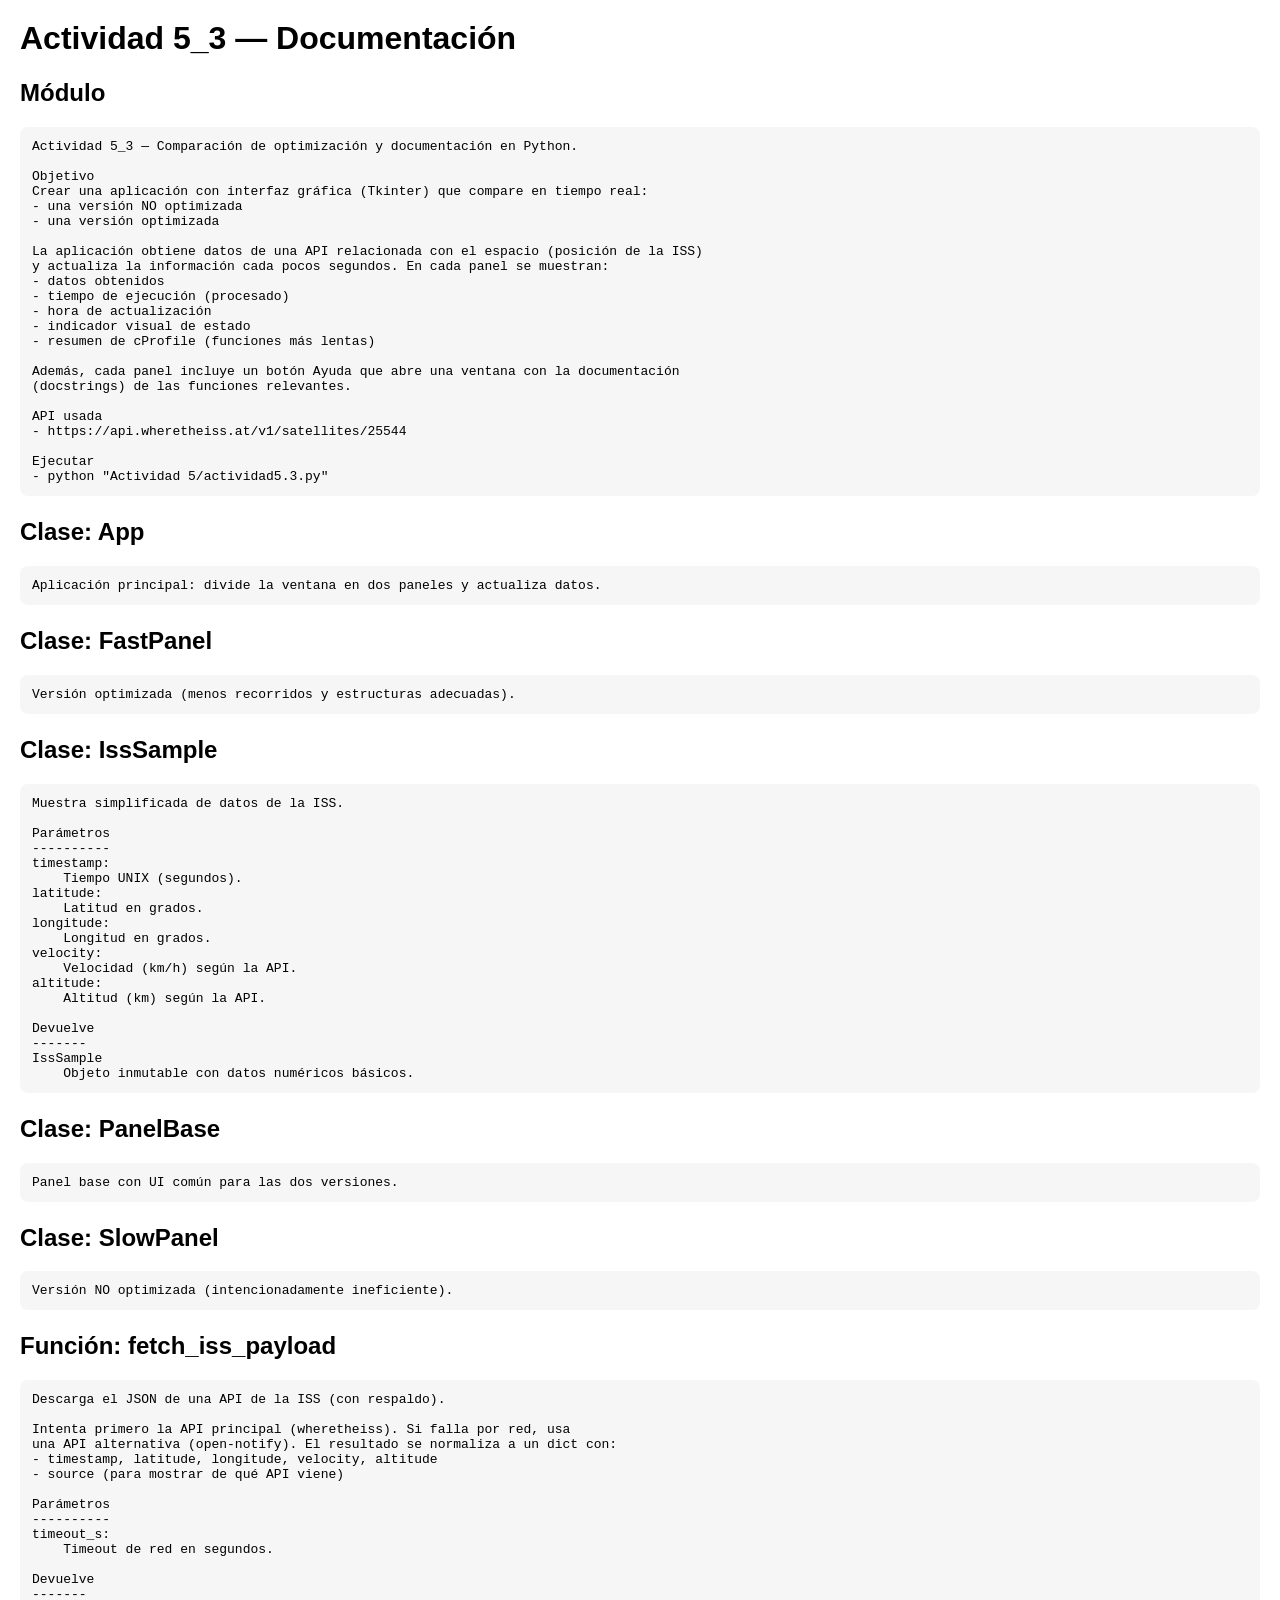
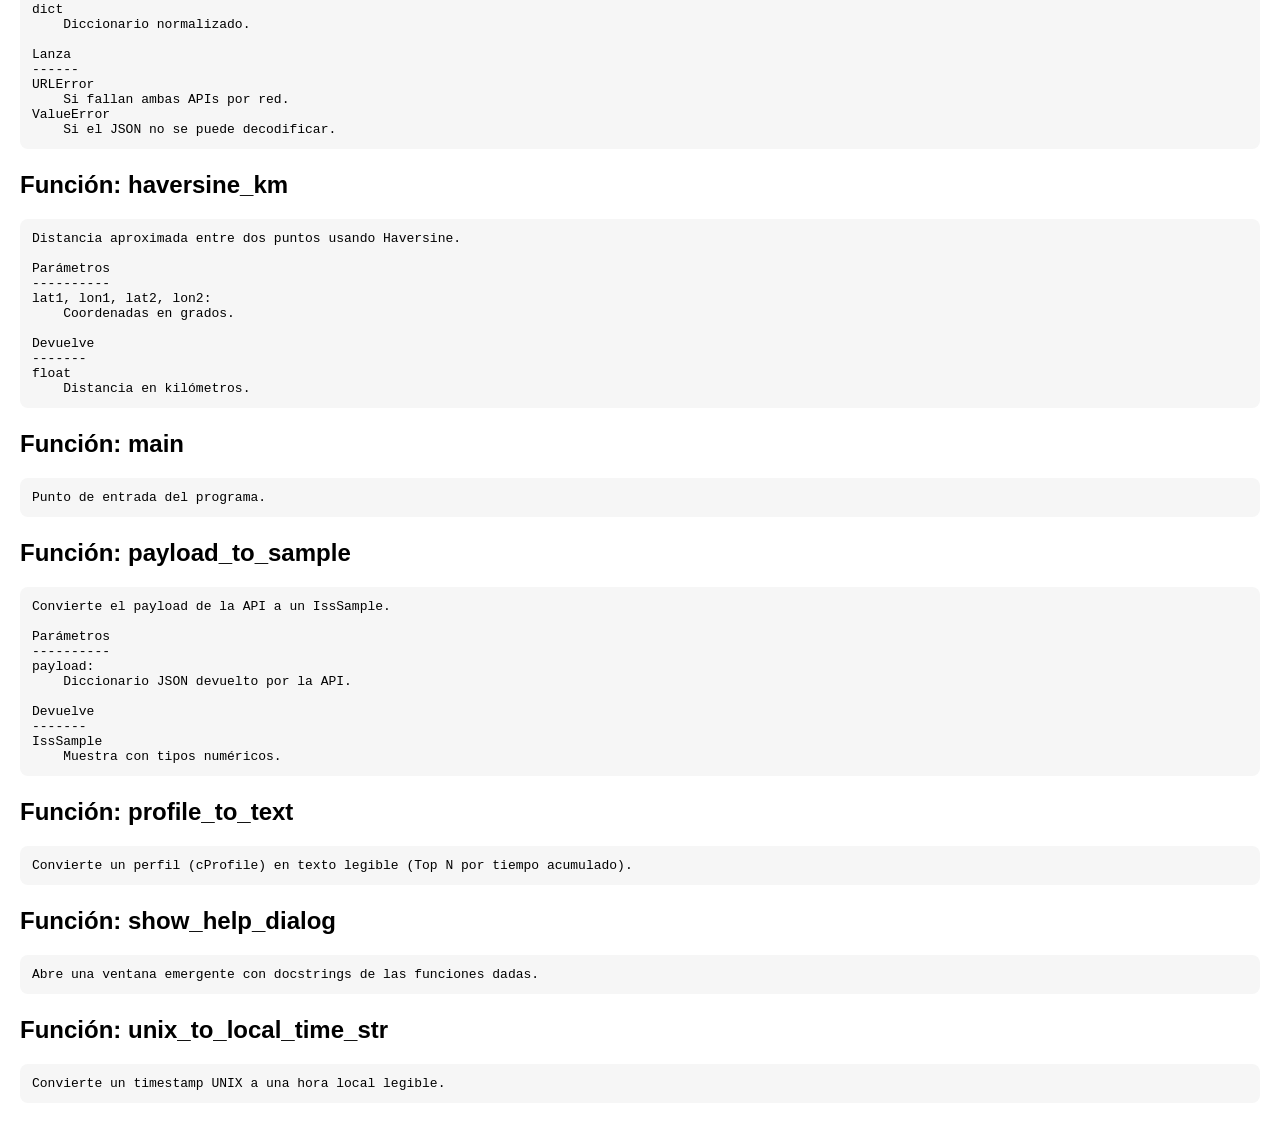
<file: Actividad 5/docs_actividad5_3/actividad5.3_documentacion.html>
<!doctype html>
<html lang="es">
<head>
<meta charset="utf-8">
<title>Actividad 5_3 — Documentación</title>
<style>body{font-family:Segoe UI,Arial,sans-serif;margin:20px;}pre{background:#f6f6f6;padding:12px;border-radius:8px;overflow:auto;}h1{margin-top:0;}h2{margin-top:22px;}</style>
</head>
<body>
<h1>Actividad 5_3 — Documentación</h1>
<h2>Módulo</h2>
<pre>Actividad 5_3 — Comparación de optimización y documentación en Python.

Objetivo
Crear una aplicación con interfaz gráfica (Tkinter) que compare en tiempo real:
- una versión NO optimizada
- una versión optimizada

La aplicación obtiene datos de una API relacionada con el espacio (posición de la ISS)
y actualiza la información cada pocos segundos. En cada panel se muestran:
- datos obtenidos
- tiempo de ejecución (procesado)
- hora de actualización
- indicador visual de estado
- resumen de cProfile (funciones más lentas)

Además, cada panel incluye un botón Ayuda que abre una ventana con la documentación
(docstrings) de las funciones relevantes.

API usada
- https://api.wheretheiss.at/v1/satellites/25544

Ejecutar
- python &quot;Actividad 5/actividad5.3.py&quot;</pre>
<h2>Clase: App</h2>
<pre>Aplicación principal: divide la ventana en dos paneles y actualiza datos.</pre>
<h2>Clase: FastPanel</h2>
<pre>Versión optimizada (menos recorridos y estructuras adecuadas).</pre>
<h2>Clase: IssSample</h2>
<pre>Muestra simplificada de datos de la ISS.

Parámetros
----------
timestamp:
    Tiempo UNIX (segundos).
latitude:
    Latitud en grados.
longitude:
    Longitud en grados.
velocity:
    Velocidad (km/h) según la API.
altitude:
    Altitud (km) según la API.

Devuelve
-------
IssSample
    Objeto inmutable con datos numéricos básicos.</pre>
<h2>Clase: PanelBase</h2>
<pre>Panel base con UI común para las dos versiones.</pre>
<h2>Clase: SlowPanel</h2>
<pre>Versión NO optimizada (intencionadamente ineficiente).</pre>
<h2>Función: fetch_iss_payload</h2>
<pre>Descarga el JSON de una API de la ISS (con respaldo).

Intenta primero la API principal (wheretheiss). Si falla por red, usa
una API alternativa (open-notify). El resultado se normaliza a un dict con:
- timestamp, latitude, longitude, velocity, altitude
- source (para mostrar de qué API viene)

Parámetros
----------
timeout_s:
    Timeout de red en segundos.

Devuelve
-------
dict
    Diccionario normalizado.

Lanza
------
URLError
    Si fallan ambas APIs por red.
ValueError
    Si el JSON no se puede decodificar.</pre>
<h2>Función: haversine_km</h2>
<pre>Distancia aproximada entre dos puntos usando Haversine.

Parámetros
----------
lat1, lon1, lat2, lon2:
    Coordenadas en grados.

Devuelve
-------
float
    Distancia en kilómetros.</pre>
<h2>Función: main</h2>
<pre>Punto de entrada del programa.</pre>
<h2>Función: payload_to_sample</h2>
<pre>Convierte el payload de la API a un IssSample.

Parámetros
----------
payload:
    Diccionario JSON devuelto por la API.

Devuelve
-------
IssSample
    Muestra con tipos numéricos.</pre>
<h2>Función: profile_to_text</h2>
<pre>Convierte un perfil (cProfile) en texto legible (Top N por tiempo acumulado).</pre>
<h2>Función: show_help_dialog</h2>
<pre>Abre una ventana emergente con docstrings de las funciones dadas.</pre>
<h2>Función: unix_to_local_time_str</h2>
<pre>Convierte un timestamp UNIX a una hora local legible.</pre>
</body></html>
</file>
